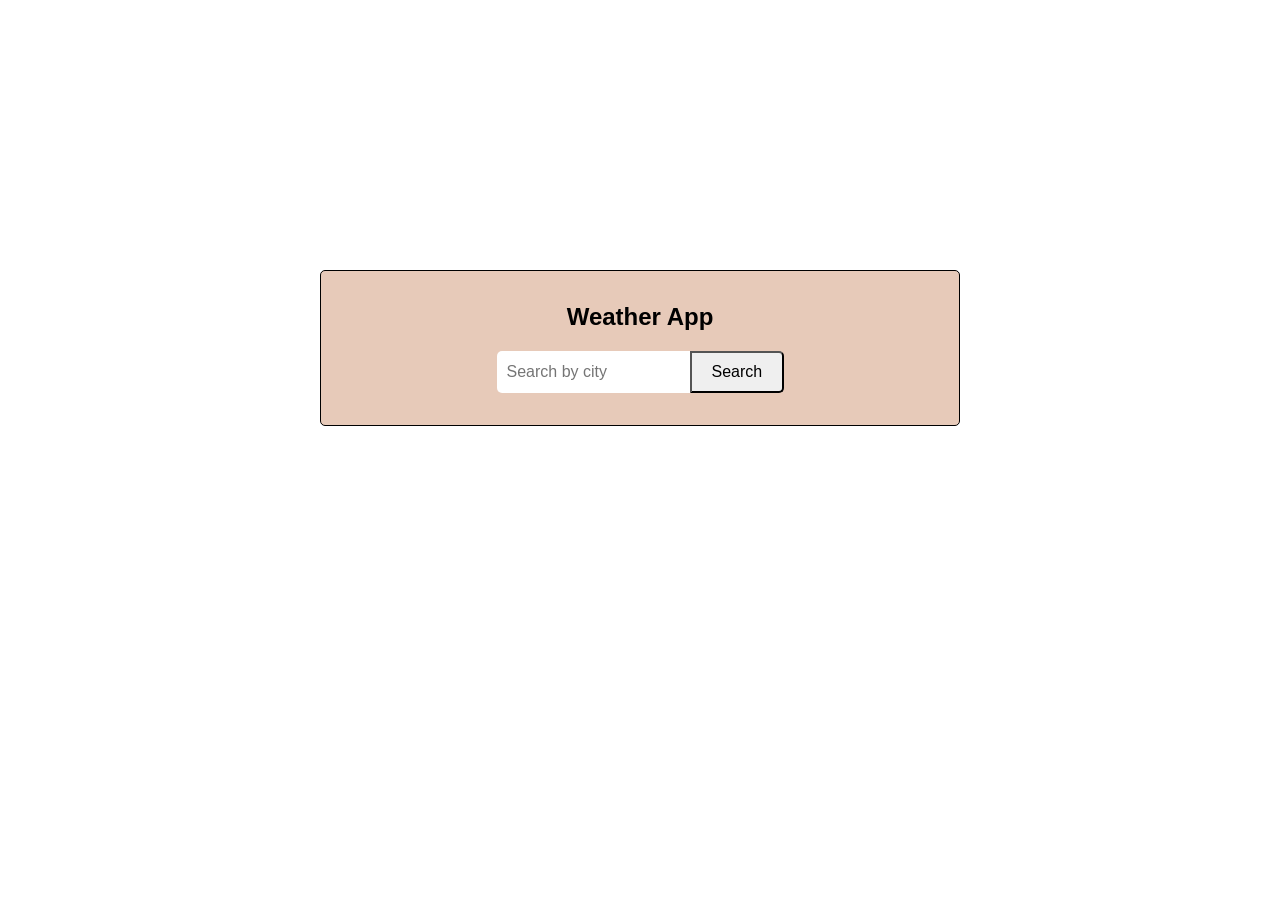
<file: weather-app/index.html>
<!DOCTYPE html>
<html lang="en">
<head>
  <link href="styles.css" rel="stylesheet" />
  <title>Weather App</title>
</head>
<body>
  <main>
    <section id="weather-wrapper">
      <h1>Weather App</h1>
      <div id="weather-search">
        <input id="search" type="text" placeholder="Search by city" />
        <input id="submit" type="submit" onclick="fetchWeather()" value="Search" />
      </div>
      <div id="weather-data" style="display: none;"></div>
    </section>
  </main>
  <script src="script.js"></script>
</body>
</html>
</file>
<file: weather-app/styles.css>
* {
  margin: 0;
  padding: 0;
  box-sizing: border-box;
}

body {
  background-image: url(https://bit.ly/4bcK1Hc);
  background-repeat: no-repeat;
  background-size: cover;
  font-family:'Gill Sans', 'Gill Sans MT', Calibri, 'Trebuchet MS', sans-serif;
  height: 100vh;
}
main {
  background-color: rgba(227, 193, 173, 0.85);
  position: relative;
  top: 30%;
  border: 1px solid;
  border-radius: 5px;
  min-width: 540px;
  max-width: 50%;
  margin: auto;
  padding: 2em;
}

h1 {
  margin-bottom: 20px;
}
#search {
  border-radius: 5px 0 0 5px;
  border: none;
  padding: 10px;
  font-size: 16px;
  width: 70%;
  height: 42px;
}

#submit {
  border-radius: 0 5px 5px 0;
  padding: 10px;
  font-size: 16px;
  width: 6em;
  cursor: pointer;
}
#weather-wrapper {
  display: flex;
  flex-direction: column;
  place-items: center;
  justify-content: space-between;
}

#weather-search {
  display: flex;
  width: 50%;
}
#weather-data {
  background-color: rgba(255, 255, 255, 0.85);
  border-radius: 5px;
  padding: 1.5em;
  margin-top: 20px;

  text-align: center;
  align-items: center;
  gap: 12px;
}

#weather-data > img {
  border-radius: 50%;
  background-color: lightskyblue;
}
</file>
